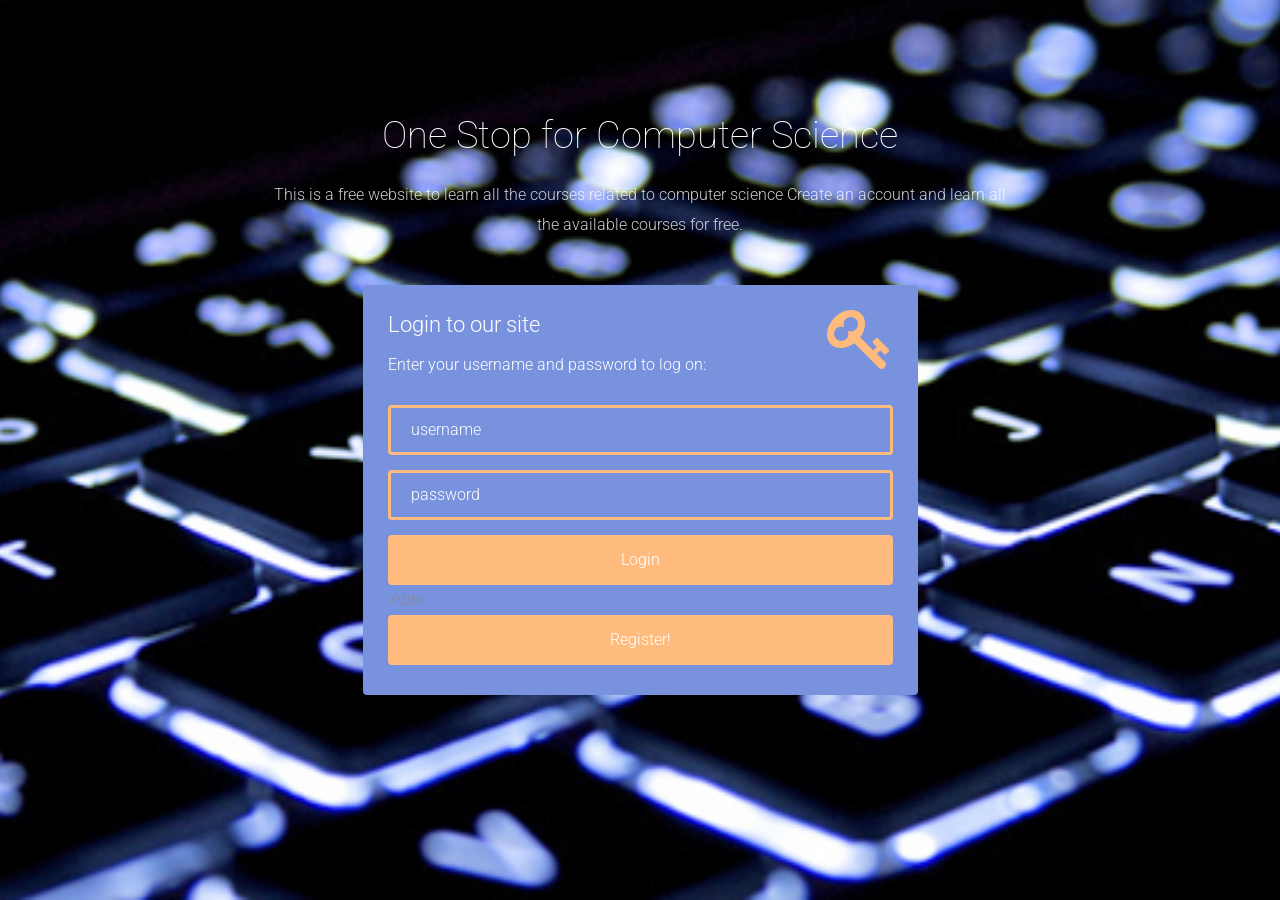
<file: Lab2/Source/Index.html>
<!DOCTYPE html>
<html lang="en">

    <head>

        <meta charset="utf-8">
        <meta http-equiv="X-UA-Compatible" content="IE=edge">
        <meta name="viewport" content="width=device-width, initial-scale=1">
        <title>One Stop for CS</title>

        <!-- CSS -->
        <link rel="stylesheet" href="http://fonts.googleapis.com/css?family=Roboto:400,100,300,500">
        <link rel="stylesheet" href="bootstrap/css/bootstrap.min.css">
        <link rel="stylesheet" href="font-awesome/css/font-awesome.min.css">
		<link rel="stylesheet" href="css/form-elements.css">
        <link rel="stylesheet" href="css/style.css">

        <!-- HTML5 Shim and Respond.js IE8 support of HTML5 elements and media queries -->
        <!-- WARNING: Respond.js doesn't work if you view the page via file:// -->
        <!--[if lt IE 9]>
            <script src="https://oss.maxcdn.com/libs/html5shiv/3.7.0/html5shiv.js"></script>
            <script src="https://oss.maxcdn.com/libs/respond.js/1.4.2/respond.min.js"></script>
        <![endif]-->

        <!-- Favicon and touch icons -->
        <link rel="shortcut icon" href="ico/favicon.png">
        <link rel="apple-touch-icon-precomposed" sizes="144x144" href="ico/apple-touch-icon-144-precomposed.png">
        <link rel="apple-touch-icon-precomposed" sizes="114x114" href="/ico/apple-touch-icon-114-precomposed.png">
        <link rel="apple-touch-icon-precomposed" sizes="72x72" href="ico/apple-touch-icon-72-precomposed.png">
        <link rel="apple-touch-icon-precomposed" href="ico/apple-touch-icon-57-precomposed.png">

    </head>

    <body>

        <!-- Top content -->
        <div class="top-content">
        	
            <div class="inner-bg">
                <div class="container">
                    <div class="row">
                        <div class="col-sm-8 col-sm-offset-2 text">
                            <h1>One Stop for Computer Science</h1>
                            <div class="description">
                            	<p>
	                            	This is a free website to learn all the courses related to computer science
	                            	Create an account and learn all the available courses for free.
                            	</p>
                            </div>
                        </div>
                    </div>
                    <div class="row">
                        <divb class="col-sm-6 col-sm-offset-3 form-box">
                        	<div class="form-top">
                        		<div class="form-top-left">
                        			<h3>Login to our site</h3>
                            		<p>Enter your username and password to log on:</p>
                        		</div>
                        		<div class="form-top-right">
                        			<i class="fa fa-key"></i>
                        		</div>
                            </div>
                            <div class="form-bottom">
                                <form name="loginform" onSubmit="return validateForm();" action="home.html" method="post">

                                    <div class="form-group">
                                        <label class="sr-only">User name</label>
                                    <input type="text" name="usr" placeholder="username" class="form-username form-control" id="form-username"></div>
                                    <div class="form-group">
                                    <label class="sr-only">Password</label>
                                    <input type="password" name="pword" placeholder="password" class="form-username form-control" id="form-username">
                                        </div>

                                    <button type="submit" class="btn">Login</button>
                                    <\br>

                                </form>
                                <button type="submit" onclick="window.location.href='registration.html'" class="btn">Register!</button>


		                    </div>

                        </divb>
                    </div>
                    </div>
                </div>
            </div>
            
        </div>


        <!-- Javascript -->
        <script src="js/jquery-1.11.1.min.js"></script>
        <script src="bootstrap/js/bootstrap.min.js"></script>
        <script src="js/jquery.backstretch.min.js"></script>
        <script src="js/scripts.js"></script>
        
        <!--[if lt IE 10]>
            <script src="js/placeholder.js"></script>
        <![endif]-->

    </body>

</html>
</file>
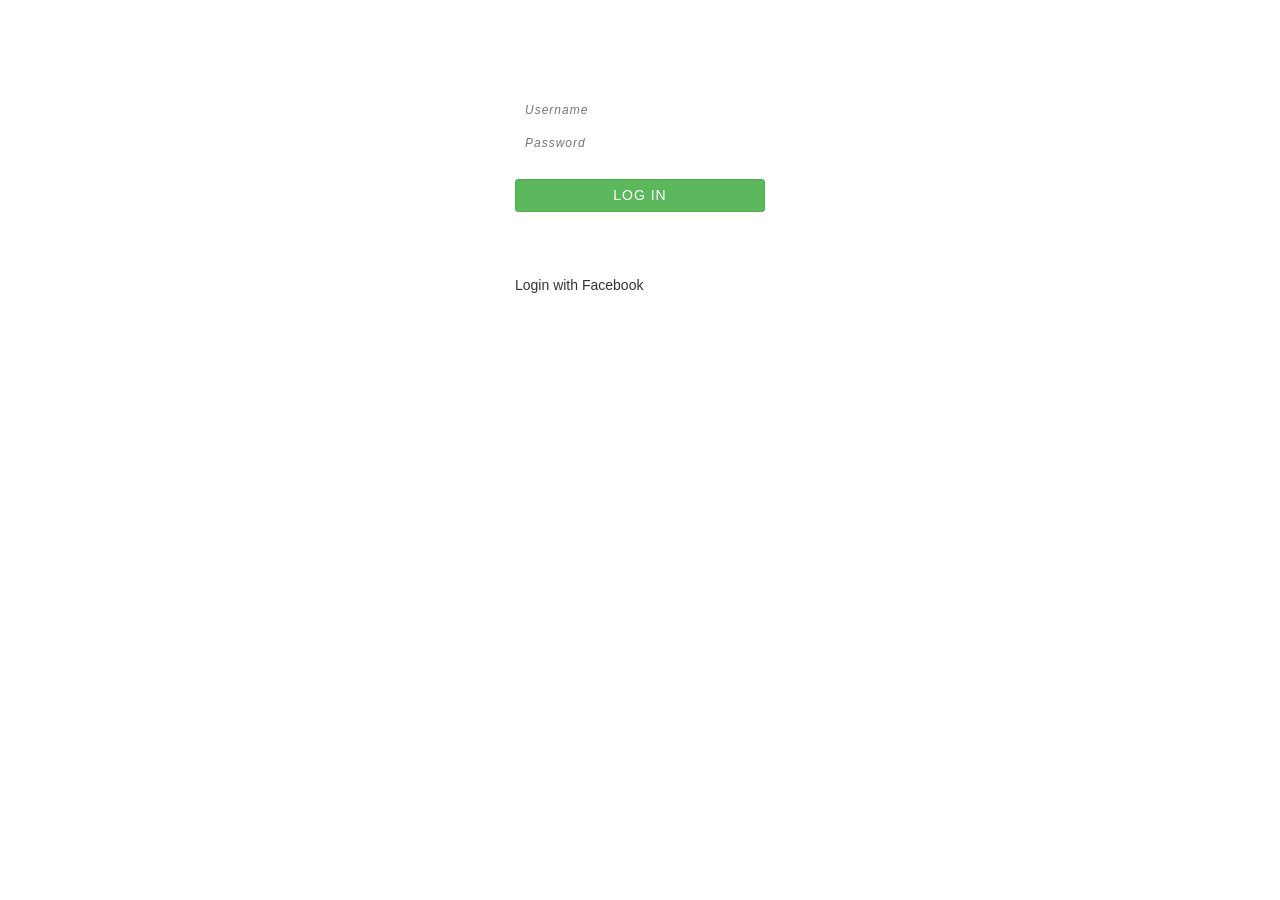
<file: Lab3/Source/index.html>
<!DOCTYPE html>
<html lang="en">
<head>
    <meta charset="utf-8">
    <title>One Stop for Mashups</title>
    <meta name="viewport" content="width=device-width, initial-scale=1">
    <meta name="google-signin-client_id" content="116369568855-igv80pnh3g1slkujciid5i65gr4a001r.apps.googleusercontent.com">
    <link href="http://maxcdn.bootstrapcdn.com/bootstrap/3.3.0/css/bootstrap.min.css" rel="stylesheet">
    <link rel="stylesheet" href="style.css">
    <script src="http://code.jquery.com/jquery-1.11.1.min.js"></script>
    <script src="https://apis.google.com/js/platform.js" async defer></script>
    <script src="http://maxcdn.bootstrapcdn.com/bootstrap/3.3.0/js/bootstrap.min.js"></script>
    <script>
        // This is called with the results from from FB.getLoginStatus().
        function onSignIn(googleUser) {
            var profile = googleUser.getBasicProfile();
            console.log('ID: ' + profile.getId()); // Do not send to your backend! Use an ID token instead.
            console.log('Name: ' + profile.getName());
            console.log('Image URL: ' + profile.getImageUrl());
            console.log('Email: ' + profile.getEmail());
        }
        function renderButton() {
            gapi.signin2.render('my-signin2', {
                'scope': 'profile email',
                'width': 440,
                'height': 200,
                'longtitle': true,
                'theme': 'dark',
                'onsuccess': onSuccess,
                'onfailure': onFailure
            });
        }
            function statusChangeCallback(response) {
                console.log('statusChangeCallback');
                console.log(response);
                // The response object is returned with a status field that lets the
                // app know the current login status of the person.
                // Full docs on the response object can be found in the documentation
                // for FB.getLoginStatus().
                if (response.status === 'connected') {
                    // Logged into your app and Facebook.
                    testAPI();
                } else if (response.status === 'not_authorized') {
                    // The person is logged into Facebook, but not your app.
                    document.getElementById('status').innerHTML = 'Please log ' +
                            'into this app.';
                } else {
                    // The person is not logged into Facebook, so we're not sure if
                    // they are logged into this app or not.
                    document.getElementById('status').innerHTML = 'Please log ' +
                            'into Facebook.';
                }
            }

            // This function is called when someone finishes with the Login
            // Button.  See the onlogin handler attached to it in the sample
            // code below.
            function checkLoginState() {
                window.location="home.html";
                FB.getLoginStatus(function(response) {
                    statusChangeCallback(response);
                });
            }

            window.fbAsyncInit = function() {
                FB.init({
                    appId      : '1796618383953118',
                    cookie     : true,  // enable cookies to allow the server to access
                                        // the session
                    xfbml      : true,  // parse social plugins on this page
                    version    : 'v2.5' // use graph api version 2.5
                });

                // Now that we've initialized the JavaScript SDK, we call
                // FB.getLoginStatus().  This function gets the state of the
                // person visiting this page and can return one of three states to
                // the callback you provide.  They can be:
                //
                // 1. Logged into your app ('connected')
                // 2. Logged into Facebook, but not your app ('not_authorized')
                // 3. Not logged into Facebook and can't tell if they are logged into
                //    your app or not.
                //
                // These three cases are handled in the callback function.

                FB.getLoginStatus(function(response) {
                    statusChangeCallback(response);
                });

            };

            // Load the SDK asynchronously
            (function(d, s, id) {
                var js, fjs = d.getElementsByTagName(s)[0];
                if (d.getElementById(id)) return;
                js = d.createElement(s); js.id = id;
                js.src = "//connect.facebook.net/en_US/sdk.js";
                fjs.parentNode.insertBefore(js, fjs);
            }(document, 'script', 'facebook-jssdk'));

            // Here we run a very simple test of the Graph API after login is
            // successful.  See statusChangeCallback() for when this call is made.
            function testAPI() {
                console.log('Welcome!  Fetching your information.... ');
                FB.api('/me', function(response) {
                    console.log('Successful login for: ' + response.name);
                    document.getElementById('status').innerHTML =
                            'Thanks for logging in, ' + response.name + '!';
                });
            }
<<<<<<< HEAD
=======

>>>>>>> origin/master
    </script>
</head>
<body>
<div id="fb-root"></div>
<script>(function(d, s, id) {
    var js, fjs = d.getElementsByTagName(s)[0];
    if (d.getElementById(id)) return;
    js = d.createElement(s); js.id = id;
    js.src = "//connect.facebook.net/en_US/sdk.js#xfbml=1&version=v2.7&appId=1796618383953118";
    fjs.parentNode.insertBefore(js, fjs);
}(document, 'script', 'facebook-jssdk'));</script>
<div class="container">
    <div class="row">
        <div class="col-md-12">
            <div class="pr-wrap">
                <div class="pass-reset">
                </div>
            </div>
            <div class="wrap">
                <p class="form-title">
                    Sign In</p>
                <form class="login" name="lform">
                    <input type="text" id="username" placeholder="Username" />
                    <input type="password" id="pwd" placeholder="Password" />
                    <input type="button" value="Log In" onclick="Validate_Login()" class="btn btn-success btn-sm" />
                    <script>
                        function Validate_Login() {
                            var password=document.getElementById('pwd').value;
                            var userid=document.getElementById('username').value;
                            if((userid=="Ramgopal") && (password=="Ramgopal")) {
                                window.location = "home.html";
                            }
                            else {
                                alert("Incorrect login details,Login Failed");
                            }    }
                    </script>
                    <div class="remember-forgot">
                        <div class="row">

                                <p class="form-title">OR</p>

                        </div>
                    </div>


                    <fb:login-button size="xlarge"
                                     scope="public_profile,email" onlogin="checkLoginState();">
                        Login with Facebook

                    </fb:login-button>
                    <br />
                    <br>


                    <div id="my-signin2"></div>
                    <script>
                        function onSuccess(googleUser) {
                            console.log('Logged in as: ' + googleUser.getBasicProfile().getName());
                        }
                        function onFailure(error) {
                            console.log(error);
                        }
                        function renderButton() {
                            gapi.signin2.render('my-signin2', {
                                'scope': 'profile email',
                                'width': 240,
                                'height': 50,
                                'longtitle': true,
                                'theme': 'dark',
                                'onsuccess': onSuccess,
                                'onfailure': onFailure
                            });
                        }
                    </script>


                    <script src="https://apis.google.com/js/platform.js?onload=renderButton" async defer></script>
                </form>

            </div>
        </div>
    </div>
</div>



</body>
</html>
</file>
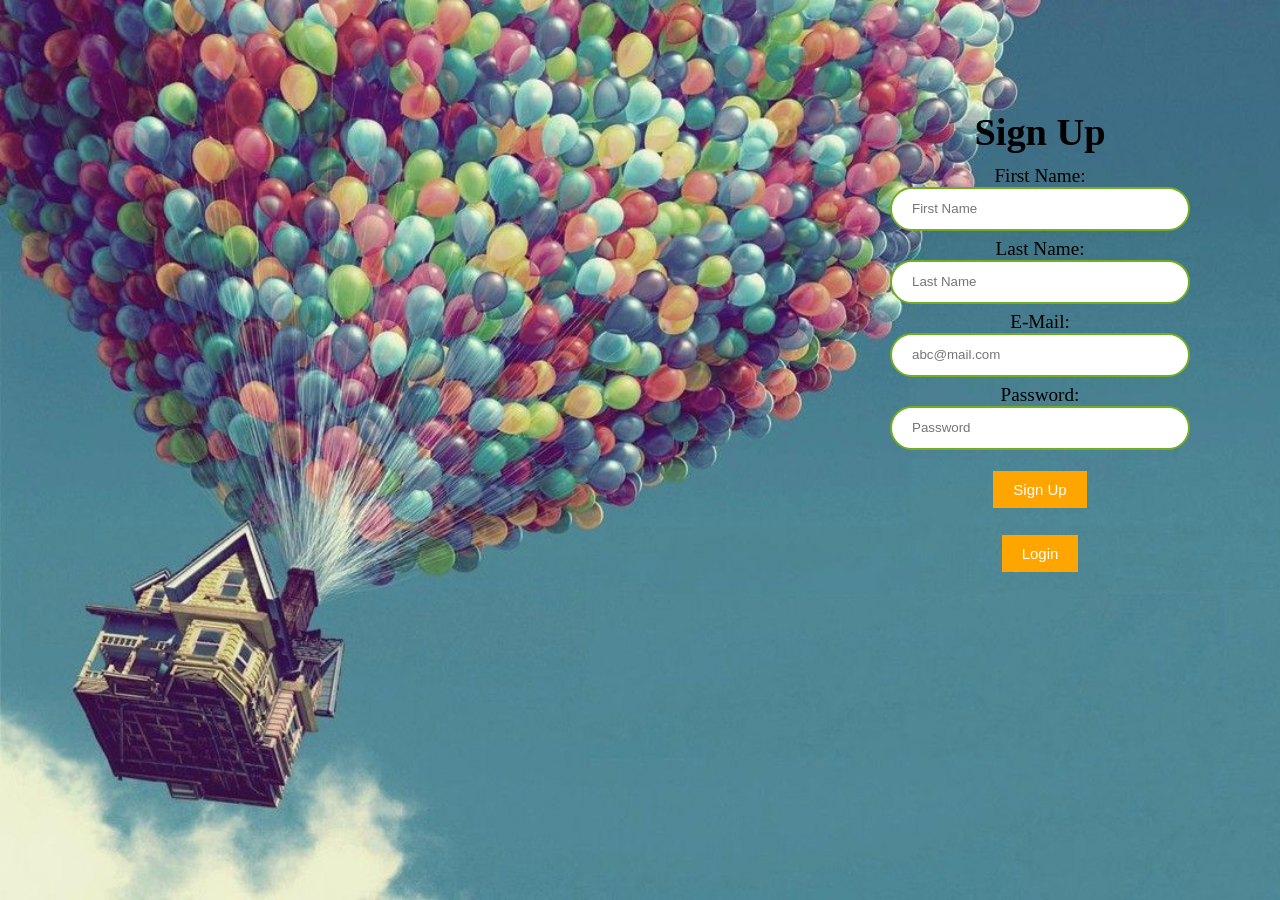
<file: Lab10/Source/CRUD_MongoDB/index.html>
<html ng-app="demoMongo" ng-controller="MongoRestController" class="h1">
<head >
    <title>Registration</title>

</head>
<body>
        <div class="b1" align="center">
        <form class="contact_form"  ng-submit="insertData()" name="contact_form">
            <div class="b2">
            <h1 >Sign Up</h1>

                <div class="f1"><span class="form_hint">First Name:</span>
                    <div class="a1"> <input type="text" class="textbox2" name="FirstName" placeholder="First Name" ng-model="formData.fname" required /></div>
<br></div>
                <div class="f2"><span class="form_hint">Last Name:</span>
                    <div class="a1"> <input type="text" class="textbox2" name="LastName" ng-model="formData.lname" placeholder="Last Name" required /></div>
<br></div>
                <div class="f3"><span class="form_hint">E-Mail:</span>
                    <div class="a1"> <input type="email" class="textbox2" name="email" ng-model="formData.email" placeholder="abc@mail.com" required /></div>
<br></div>
                <div class="f4"> <span class="form_hint">Password:</span>
                    <div class="a1"> <input type="password" name="password" class="textbox2" ng-model="formData.password" placeholder="Password"></div>
<br></div>

                <div class="f6"> <input type="submit" class="button" name="Sign In"  value="Sign Up"/></div>
            </div>
        </form>
            <div align="center">
                <input type="button" value="Login" class="button" onclick="go()"/>
                <script>
                    function go() {
                        window.location='login.html';
                    }
                </script>
            </div>
        </div>

<script type="text/javascript" src="http://code.angularjs.org/1.1.1/angular.js"></script>
<script type="text/javascript" src="http://code.angularjs.org/1.1.1/angular-resource.js"></script>
<script type="text/javascript" src="http://code.angularjs.org/1.1.1/angular-sanitize.js"></script>
<script src="app.js"></script>
<link rel="stylesheet" href="registercss.css" type="text/css">
</body>
</html>
</file>
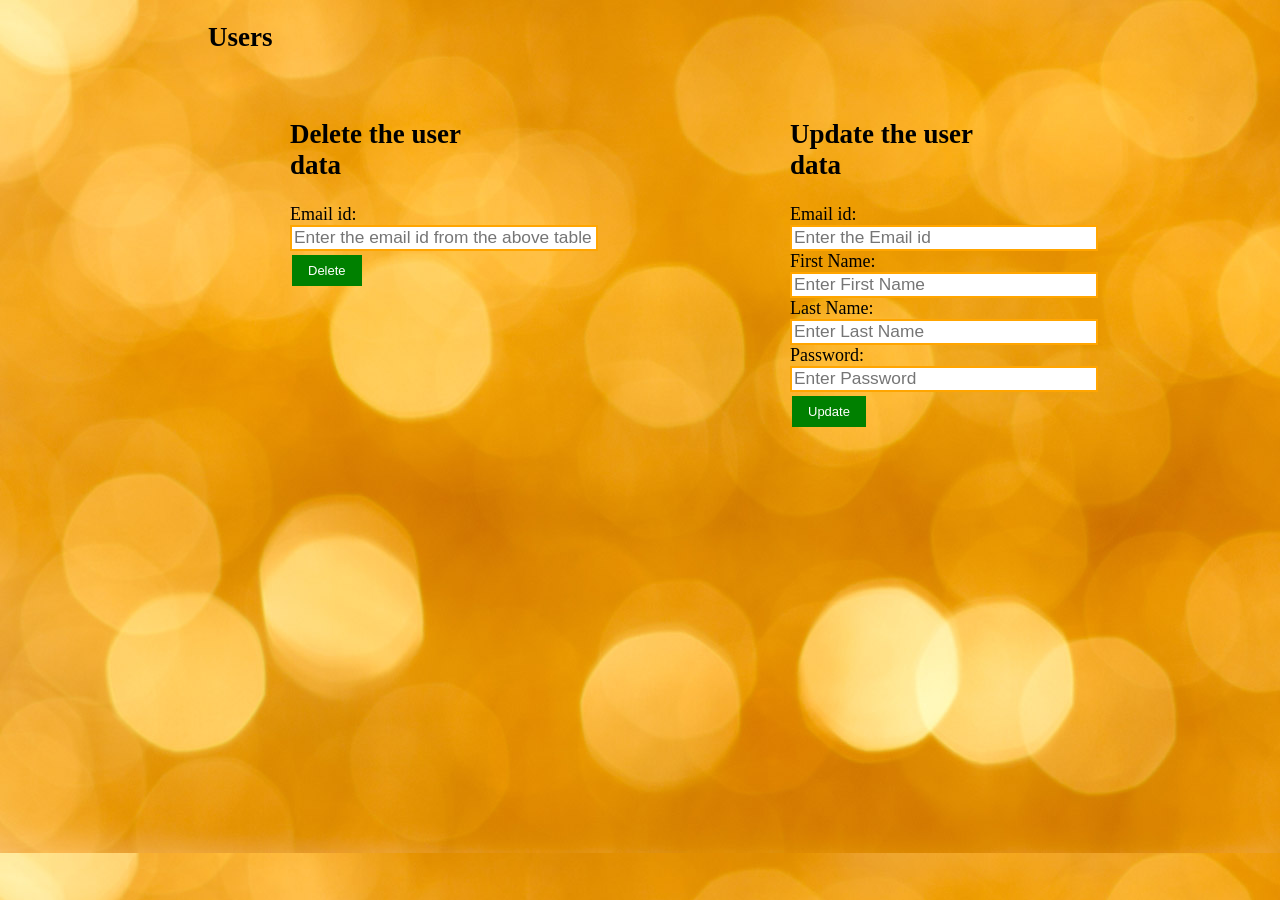
<file: Lab10/Source/CRUD_MongoDB/home.html>
<!DOCTYPE html>
<html lang="en" class="h1">
<head>
    <meta charset="UTF-8">
    <title>Users</title>
    <script type="text/javascript" src="http://code.angularjs.org/1.1.1/angular.js"></script>
    <script type="text/javascript" src="http://code.angularjs.org/1.1.1/angular-resource.js"></script>
    <script type="text/javascript" src="http://code.angularjs.org/1.1.1/angular-sanitize.js"></script>
    <script src="app.js"></script>
    <script src="nodejs.js"></script>
    <link rel="stylesheet" href="homecss.css" type="text/css">
</head>
<body ng-app="demoMongo" id="body">

<div ng-controller="MongoRestController" ng-init="disp()">
    <div class="h5"><h2>Users</h2></div>
    <div id="container" class="g1">

    </div><br>
    <div class="fl">
    <div class="fl2">
    <h2>Update the user data</h2>
    <form method="post" action="http://127.0.0.1:8081/update">
        Email id:<br>
        <input type="text" class="textbox1" name="id2" id="id2" placeholder="Enter the Email id" />
        <br>
        First Name:<br>
        <input type="text" class="textbox1" name="fn" placeholder="Enter First Name" /><br>
        Last Name:<br>
        <input type="text" class="textbox1" name="ln" placeholder="Enter Last Name"/><br>
        Password:<br>
        <input type="text" class="textbox1" name="pwd" placeholder="Enter Password"/><br>
        <input type="submit" class="i1" value="Update" >
    </form></div>
    <div class="fl1">
    <h2>Delete the user data</h2>
        Email id:<br>
    <form method="post" action="http://127.0.0.1:8081/delete" autocomplete="on">
    <input type="text" class="textbox1" name="id1" id="id1" placeholder="Enter the email id from the above table" /><br>
    <input type="submit" class="i1" value="Delete"  >

    </form></div>
    </div>
    <script>    function sync() {
        document.getElementById('id1').value=document.getElementById('id2').value;
    }
    </script>


</div>

</body>
</html>
</file>
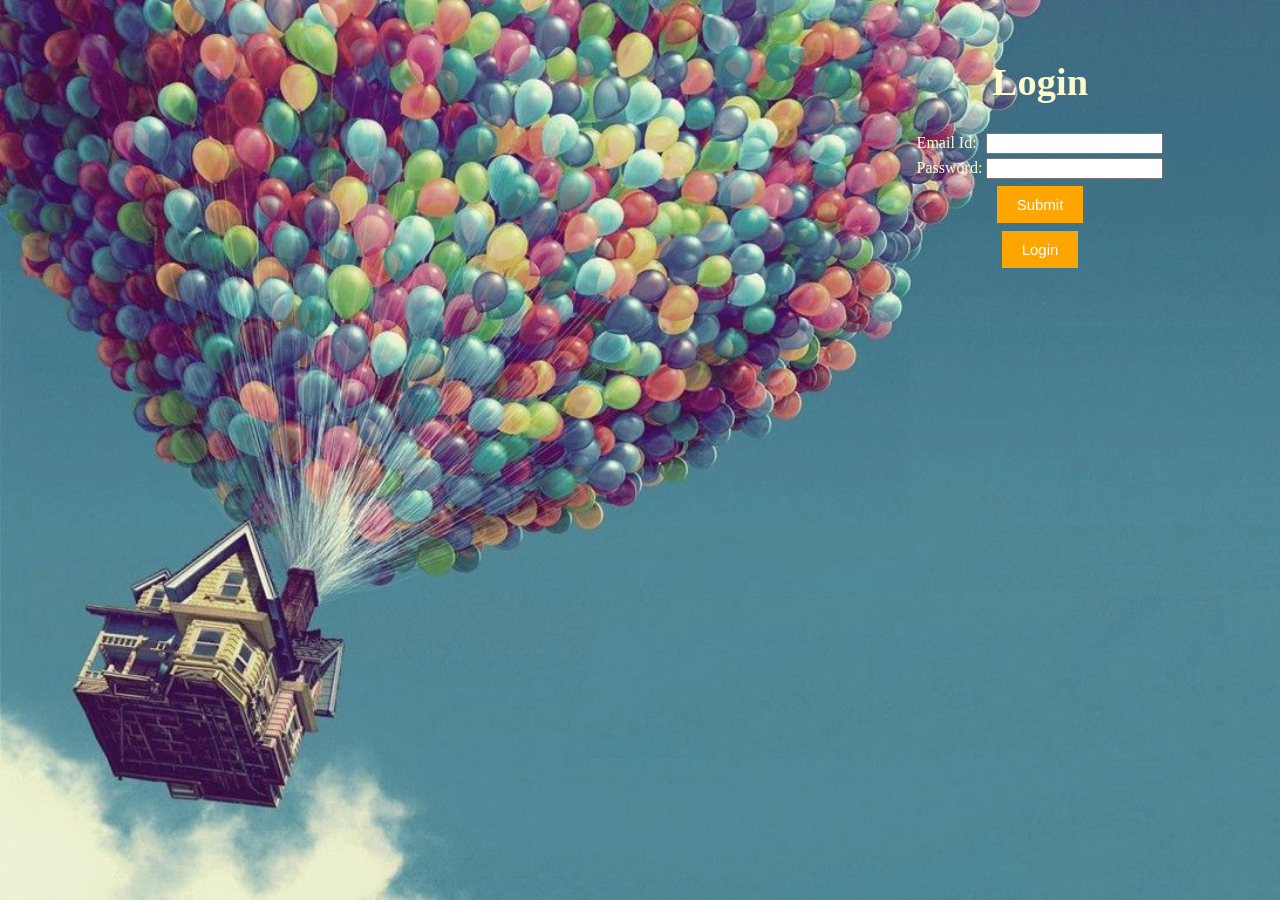
<file: Lab10/Source/CRUD_MongoDB/login.html>
<html ng-app="demoMongo" ng-controller="MongoRestController" class="h1">
<head >
    <title>Login</title>
    <script>
        function validataionn() {
            var j=0;

            var xmlhttp = new XMLHttpRequest();
            var url = "https://api.mongolab.com/api/1/databases/firstdb/collections/Users?apiKey=cv-INXkZDmTZy3pCX4NFTNhe3wjSfL_h";

            xmlhttp.onreadystatechange = function () {
                if (this.readyState == 4 && this.status == 200) {
                    myFunction(this.responseText);
                }
            }
            xmlhttp.open("GET", url, true);
            xmlhttp.send();

            function myFunction(response) {
                var arr = JSON.parse(response);
                var i;
                var emailid = document.getElementById("form-username").value;
                var pwd = document.getElementById("form-password").value;
                var arr1 = JSON.parse(response);
                for (i = 0; i < arr1.length; i++) {
                    givenemail = arr[i].fname;
                    givenpwd = arr[i].password;
                    if (emailid == givenemail && pwd == givenpwd) {

                        window.alert("login success");
                        form.focus();
                        j=1;


                    }
                    else {

                        window.alert("Wrong credentials.login failed");
                        form.focus();
                        j=0;
                    }
                }
            }

            if (j==1){return true;}
            else {return false;}
        }
    </script>
</head>
<body>
<div class="b1" align="center">
<form method="post" action="http://127.0.0.1:8081/login" onsubmit="return validataionn()">

    <h1>Login</h1>
    <table class="center">
        <tr>
            <td>Email Id:</td>
            <td><input type="text" name="username" id="form-username"/></td>
        </tr>
        <tr>
            <td>Password:</td>
            <td><input type="password" name="password" id="form-password"/></td>
        </tr>
    </table>
    <input type="submit" class="button" value="Submit"/>
    <div align="center">
        <input type="submit" value="Login" class="button" onclick="go()"/>
        <script>
            function go() {
                window.location='index.html';
            }
        </script>
    </div>

</form>
</div>

<script type="text/javascript" src="http://code.angularjs.org/1.1.1/angular.js"></script>
<script type="text/javascript" src="http://code.angularjs.org/1.1.1/angular-resource.js"></script>
<script type="text/javascript" src="http://code.angularjs.org/1.1.1/angular-sanitize.js"></script>
<script src="app.js"></script>
<link rel="stylesheet" href="registercss.css" type="text/css">
</body>
</html>
</file>
<file: Lab2/Source/css/form-elements.css>
input[type="text"], 
input[type="password"] {
	height: 50px;
    margin: 0;
    padding: 0 20px;
    vertical-align: middle;
    background: none;
    border: 3px solid #ffbb7d;
    font-family: 'Roboto', sans-serif;
    font-size: 16px;
    font-weight: 300;
    line-height: 50px;
    color: #fff;
    -moz-border-radius: 4px; -webkit-border-radius: 4px; border-radius: 4px;
    -moz-box-shadow: none; -webkit-box-shadow: none; box-shadow: none;
    -o-transition: all .3s; -moz-transition: all .3s; -webkit-transition: all .3s; -ms-transition: all .3s; transition: all .3s;
}

input[type="text"]:focus, 
input[type="password"]:focus {
	outline: 0;
	background: none;
    border: 3px solid #fff;
    color: #fff;
    -moz-box-shadow: none; -webkit-box-shadow: none; box-shadow: none;
}

input[type="text"]::-moz-placeholder, input[type="password"]::-moz-placeholder { color: #fff; }

input[type="text"]:-ms-input-placeholder, input[type="password"]:-ms-input-placeholder { color: #fff; }

input[type="text"]::-webkit-input-placeholder, input[type="password"]::-webkit-input-placeholder { color: #fff; }


button.btn {
	width: 100%;
	height: 50px;
    margin: 0px;
    padding: 0 20px;
    vertical-align: middle;
    background: #ffbb7d;
    border: 10px;
    font-family: 'Roboto', sans-serif;
    font-size: 16px;
    font-weight: 300;
    line-height: 50px;
    color: #fff;
    -moz-border-radius: 4px; -webkit-border-radius: 4px; border-radius: 4px;
    text-shadow: none;
    -moz-box-shadow: none; -webkit-box-shadow: none; box-shadow: none;
    -o-transition: all .3s; -moz-transition: all .3s; -webkit-transition: all .3s; -ms-transition: all .3s; transition: all .3s;
}

button.btn:hover { background: #fff; color: #ffbb7d; }
button.btn:active { outline: 0; background: #fff; color: #ffbb7d; -moz-box-shadow: none; -webkit-box-shadow: none; box-shadow: none; }
button.btn:focus { outline: 0; background: #fff; color: #ffbb7d; }
button.btn:active:focus, button.btn.active:focus { outline: 0; background: #fff; color: #ffbb7d; }
</file>
<file: Lab2/Source/css/style.css>
body {
	background: #444;
    font-family: 'Roboto', sans-serif;
    font-size: 16px;
    font-weight: 300;
    color: #888;
    line-height: 30px;
    text-align: center;
}

strong { font-weight: 500; }

a, a:hover, a:focus {
	color: #7992dd;
	text-decoration: none;
    -o-transition: all .3s; -moz-transition: all .3s; -webkit-transition: all .3s; -ms-transition: all .3s; transition: all .3s;
}

h1, h2 {
	margin-top: 10px;
	font-size: 38px;
    font-weight: 100;
    color: #555;
    line-height: 50px;
}

h3 {
	font-size: 22px;
    font-weight: 300;
    color: #555;
    line-height: 30px;
}

img { max-width: 100%; }

::-moz-selection { background: #7992dd; color: #fff; text-shadow: none; }
::selection { background: #7992dd; color: #fff; text-shadow: none; }


.btn-link-1 {
	margin: 0 15px;
	font-size: 42px;
    font-weight: 300;
    line-height: 42px;
    color: #fff;
}
.btn-link-1:hover, .btn-link-1:focus, .btn-link-1:active { outline: 0; color: #ddd; color: rgba(255, 255, 255, 0.6); }


/***** Top content *****/

.inner-bg {
    padding: 100px 0 120px 0;
}

.top-content .text {
	color: #fff;
}

.top-content .text h1 { color: #fff; }

.top-content .description {
	margin: 20px 0 10px 0;
}

.top-content .description p { opacity: 0.8; }

.top-content .description a {
	color: #fff;
}
.top-content .description a:hover, 
.top-content .description a:focus { border-bottom: 1px dotted #fff; }

.form-box {
	margin-top: 35px;
}

.form-top {
	overflow: hidden;
	padding: 0 25px;
	background: #7992dd;
	-moz-border-radius: 4px 4px 0 0; -webkit-border-radius: 4px 4px 0 0; border-radius: 4px 4px 0 0;
	color: #fff;
	text-align: left;
}

.form-top-left {
	float: left;
	width: 75%;
	padding-top: 25px;
}

.form-top-left h3 { margin-top: 0; color: #fff; }

.form-top-right {
	float: left;
	width: 25%;
	padding-top: 5px;
	font-size: 66px;
	color: #ffbb7d;
	line-height: 100px;
	text-align: right;
}

.form-bottom {
	padding: 15px 25px 30px 25px;
	background: #7992dd;
	-moz-border-radius: 0 0 4px 4px; -webkit-border-radius: 0 0 4px 4px; border-radius: 0 0 4px 4px;
	text-align: left;
}

.form-bottom form .input-error {
	background: #ffbb7d;
}

.social-login {
	margin-top: 35px;
}

.social-login h3 {
	color: #fff;
}

.social-login-buttons {
	margin-top: 35px;
}


/***** Media queries *****/

@media (min-width: 992px) and (max-width: 1199px) {}

@media (min-width: 768px) and (max-width: 991px) {}

@media (max-width: 767px) {
	
	.inner-bg { padding: 60px 0 110px 0; }

}

@media (max-width: 415px) {
	
	h1, h2 { font-size: 32px; }
	
	.form-top-right { font-size: 42px; line-height: 90px; }

}
</file>
<file: Lab3/Source/style.css>
@import url(http://fonts.googleapis.com/css?family=Merriweather+Sans);
body
{
    background: url('http://farm3.staticflickr.com/2832/12303719364_c25cecdc28_b.jpg') fixed;
    background-size: cover;
    padding: 0;
    margin: 0;
}

.wrap
{
    width: 100%;
    height: 100%;
    min-height: 100%;
    position: absolute;
    top: 0;
    left: 0;
    z-index: 99;
}

p.form-title
{
    font-family: 'Open Sans' , sans-serif;
    font-size: 20px;
    font-weight: 600;
    text-align: center;
    color: #FFFFFF;
    margin-top: 5%;
    text-transform: uppercase;
    letter-spacing: 4px;
}

form
{
    width: 250px;
    margin: 0 auto;
}

form.login input[type="text"], form.login input[type="password"]
{
    width: 100%;
    margin: 0;
    padding: 5px 10px;
    background: 0;
    border: 0;
    border-bottom: 1px solid #FFFFFF;
    outline: 0;
    font-style: italic;
    font-size: 12px;
    font-weight: 400;
    letter-spacing: 1px;
    margin-bottom: 5px;
    color: #FFFFFF;
    outline: 0;
}

form.login input[type="submit"]
{
    width: 100%;
    font-size: 14px;
    text-transform: uppercase;
    font-weight: 500;
    margin-top: 16px;
    outline: 0;
    cursor: pointer;
    letter-spacing: 1px;
}
form.login input[type="button"]
{
    width: 100%;
    font-size: 14px;
    text-transform: uppercase;
    font-weight: 500;
    margin-top: 16px;
    outline: 0;
    cursor: pointer;
    letter-spacing: 1px;
}

form.login input[type="submit"]:hover
{
    transition: background-color 0.5s ease;
}

form.login .remember-forgot
{
    float: left;
    width: 100%;
    margin: 10px 0 0 0;
}
form.login .forgot-pass-content
{
    min-height: 20px;
    margin-top: 10px;
    margin-bottom: 10px;
}
form.login label, form.login a
{
    font-size: 12px;
    font-weight: 400;
    color: #FFFFFF;
}

form.login a
{
    transition: color 0.5s ease;
}

form.login a:hover
{
    color: #2ecc71;
}

.pr-wrap
{
    width: 100%;
    height: 100%;
    min-height: 100%;
    position: absolute;
    top: 0;
    left: 0;
    z-index: 999;
    display: none;
}

.show-pass-reset
{
    display: block !important;
}

.pass-reset
{
    margin: 0 auto;
    width: 250px;
    position: relative;
    margin-top: 22%;
    z-index: 999;
    background: #FFFFFF;
    padding: 20px 15px;
}

.pass-reset label
{
    font-size: 12px;
    font-weight: 400;
    margin-bottom: 15px;
}

.pass-reset input[type="email"]
{
    width: 100%;
    margin: 5px 0 0 0;
    padding: 5px 10px;
    background: 0;
    border: 0;
    border-bottom: 1px solid #000000;
    outline: 0;
    font-style: italic;
    font-size: 12px;
    font-weight: 400;
    letter-spacing: 1px;
    margin-bottom: 5px;
    color: #000000;
    outline: 0;
}

.pass-reset input[type="submit"]
{
    width: 100%;
    border: 0;
    font-size: 14px;
    text-transform: uppercase;
    font-weight: 500;
    margin-top: 10px;
    outline: 0;
    cursor: pointer;
    letter-spacing: 1px;
}

.pass-reset input[type="submit"]:hover
{
    transition: background-color 0.5s ease;
}






div.social-wrap button {
    padding-right: 45px;
    height: 35px;
    background: none;
    border: none;
    display: block;
    background-size: 35px 35px;
    background-position: right center;
    background-repeat: no-repeat;
    border-radius: 4px;
    color: white;
    font-family:"Merriweather Sans", sans-serif;
    font-size: 14px;
    margin-bottom: 15px;
    width: 205px;
    border-bottom: 2px solid transparent;
    border-left: 1px solid transparent;
    border-right: 1px solid transparent;
    box-shadow: 0 4px 2px -2px gray;
    text-shadow: rgba(0, 0, 0, .5) -1px -1px 0;
}
#facebook {
    width: 100%;
    font-size: 14px;
    text-transform: uppercase;
    font-weight: 500;
    margin-top: 16px;
    outline: 0;
    cursor: pointer;
    letter-spacing: 1px;
    border-color: #2d5073;
    background-color: #3b5998;
    background-image: url(http://icons.iconarchive.com/icons/danleech/simple/512/facebook-icon.png);
}
</file>
<file: Lab10/Source/CRUD_MongoDB/registercss.css>
.h1{
    font-family: "Comic Sans MS";
    background-image: url("1.jpg");
    background-size: cover;
    color: lemonchiffon;
    font-size: larger;
}
.b1{

    margin-top: 60px;
    margin-left:800px;
}
.b2{
    margin-top: 110px;
    color: black;
}
.b3{
    margin-left: 150px;
}
.f1{
    margin-top: -15px;
}
.f2{
    margin-top: -15px;
}
.f3{
    margin-top: -15px;
}
.f4{
    margin-top: -15px;
}
.f5{
    margin-top: -15px;
}
.f6{
    margin-top: -5px;
}
.a1{

}
.textbox1{
    border-style: solid;
    border-color: orange;
    font-size:13pt;
    height:25px;
    width:300px;
}

.textbox2{
    border-radius: 25px;
    border: 2px solid #73AD21;
    padding: 20px;
    width: 300px;
    height: 35px;
}
.button {
    background-color: orange;
    border: none;
    color: white;
    padding: 10px 20px;
    text-align: center;
    text-decoration: none;
    display: inline-block;
    font-size: 15px;
    margin: 4px 2px;
    cursor: pointer;

}
</file>
<file: Lab10/Source/CRUD_MongoDB/homecss.css>
.h1{
    background-image: url("4.jpg");
    background-size: cover;
    color: lemonchiffon;
    font-family: "Comic Sans MS";
    font-size: large;
}
.g1{

    color: black;
    margin-left: 350px;
    margin-right: 10px;
}
.h5{
    margin-left: 200px;
    color:black;
}
.i1{
    background-color: green;
    border: none;
    color: white;
    padding: 8px 16px;
    text-align: center;
    text-decoration: none;
    display: inline-block;
    font-size: 13px;
    margin: 4px 2px;
    cursor: pointer;
}
.textbox2{
    border-style: solid;
    border-color: orange;
    font-size:13pt;
    height:20px;
    width:300px;
}
.textbox1{
    border-style: solid;
    border-color: orange;
    font-size:13pt;
    height:20px;
    width:300px;
}
.fl {
    width: 700px;
    background-color: #ffcc33;
    margin: auto;
}
.fl1{

    color:black;
    width: 200px;
    float: left;
    height: 200px;
}
.fl2{

    color:black;
    width: 200px;
    float: right;
    height: 200px;
}
</file>
